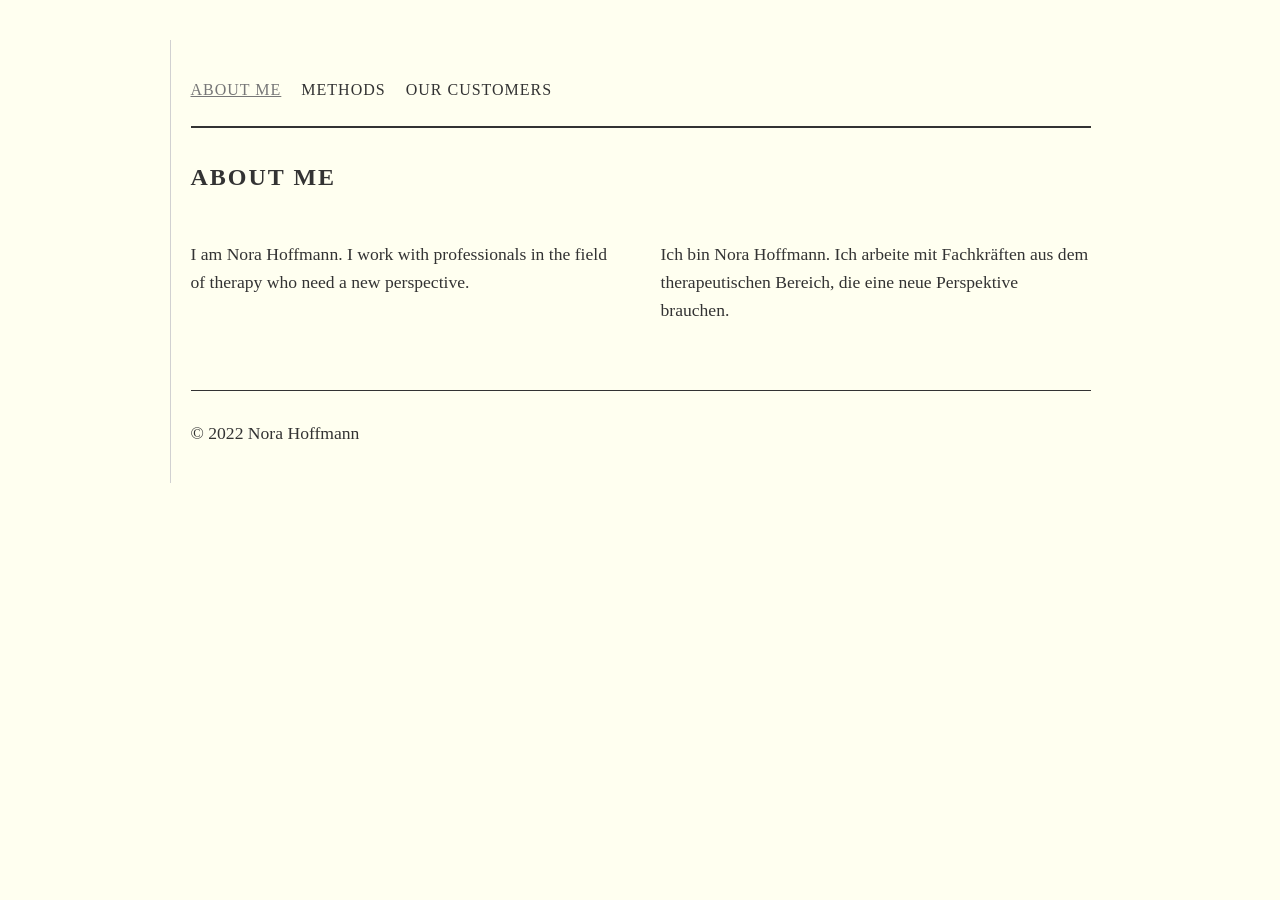
<file: index.html>
<!DOCTYPE html>
<html lang="en">
<head>
    <meta charset="UTF-8">
    <meta name="viewport" content="width=device-width, initial-scale=1.0">
    <title>About me</title>
    <link rel="stylesheet" href="style.css">
</head>
<body>

    <header>
        <nav>
            <ul class="nav-links">
                <li><a href="index.html" class="active">About me</a></li>
                <li><a href="methods.html">Methods</a></li>
                <li><a href="customers.html">Our Customers</a></li>
            </ul>
        </nav>
    </header>

    <main>
        <h1>About me</h1>
        <br>
        <div class="translation-grid">
            <div class="column">
                <p>I am Nora Hoffmann. I work with professionals in the field of therapy who need a new perspective.</p>
            </div>
            <div class="column">
                <p>Ich bin Nora Hoffmann. Ich arbeite mit Fachkräften aus dem therapeutischen Bereich, die eine neue Perspektive brauchen.</p>
            </div>
        </div>
    </main>

    <footer>
        <p>© 2022 Nora Hoffmann</p>
    </footer>

</body>
</html>
</file>
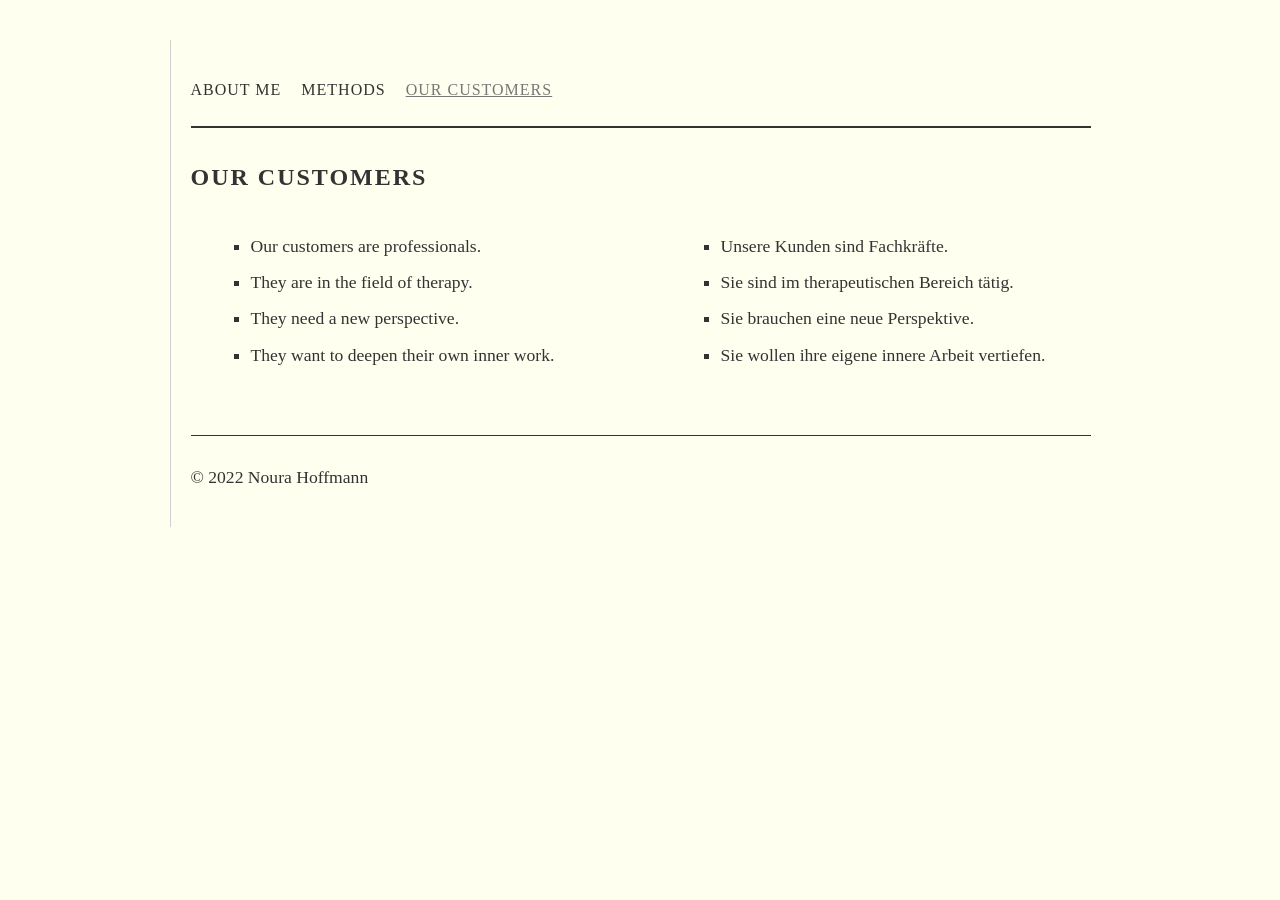
<file: customers.html>
<!DOCTYPE html>
<html lang="en">
<head>
    <meta charset="UTF-8">
    <meta name="viewport" content="width=device-width, initial-scale=1.0">
    <title>Our Customers</title>
    <link rel="stylesheet" href="style.css">
</head>
<body>

    <header>
        <nav>
            <ul class="nav-links">
                <li><a href="index.html">About me</a></li>
                <li><a href="methods.html">Methods</a></li>
                <li><a href="customers.html" class="active">Our Customers</a></li>
            </ul>
        </nav>
    </header>

    <main>
        <h1>Our Customers</h1>
        <br>
        <div class="translation-grid">
            <div class="column">
                <ul>
                    <li>Our customers are professionals.</li>
                    <li>They are in the field of therapy.</li>
                    <li>They need a new perspective.</li>
                    <li>They want to deepen their own inner work.</li>
                </ul>
            </div>
            <div class="column">
                <ul>
                    <li>Unsere Kunden sind Fachkräfte.</li>
                    <li>Sie sind im therapeutischen Bereich tätig.</li>
                    <li>Sie brauchen eine neue Perspektive.</li>
                    <li>Sie wollen ihre eigene innere Arbeit vertiefen.</li>
                </ul>
            </div>
        </div>
    </main>

    <footer>
        <p>© 2022 Noura Hoffmann</p>
    </footer>

</body>
</html>
</file>
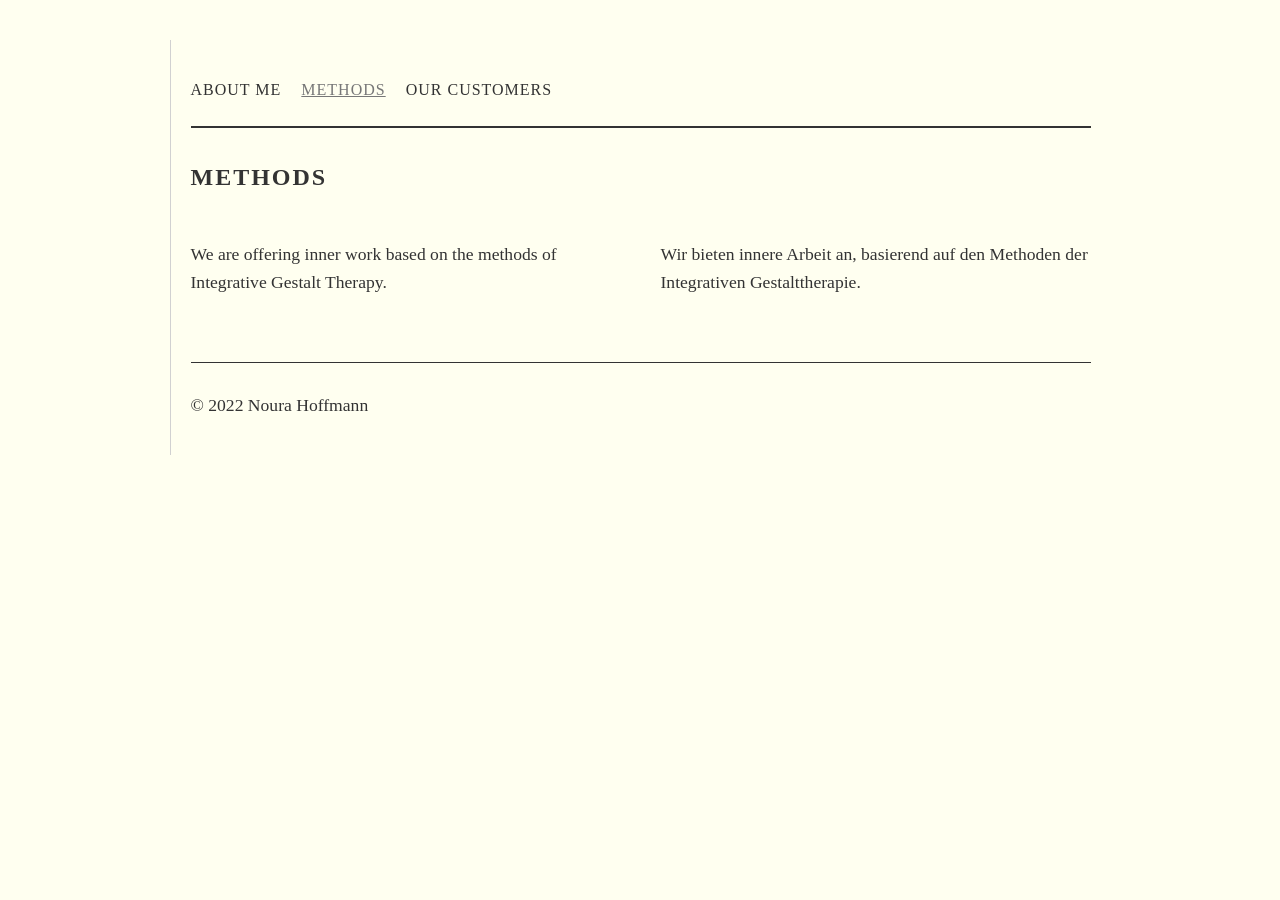
<file: methods.html>
<!DOCTYPE html>
<html lang="en">
<head>
    <meta charset="UTF-8">
    <meta name="viewport" content="width=device-width, initial-scale=1.0">
    <title>Methods</title>
    <link rel="stylesheet" href="style.css">
</head>
<body>

    <header>
        <nav>
            <ul class="nav-links">
                <li><a href="index.html">About me</a></li>
                <li><a href="methods.html" class="active">Methods</a></li>
                <li><a href="customers.html">Our Customers</a></li>
            </ul>
        </nav>
    </header>

    <main>
        <h1>Methods</h1>
        <br>
        <div class="translation-grid">
            <div class="column">
                <p>We are offering inner work based on the methods of Integrative Gestalt Therapy.</p>
            </div>
            <div class="column">
                <p>Wir bieten innere Arbeit an, basierend auf den Methoden der Integrativen Gestalttherapie.</p>
            </div>
        </div>
    </main>

    <footer>
        <p>© 2022 Noura Hoffmann</p>
    </footer>

</body>
</html>
</file>
<file: style.css>
body {
    background-color: #FFFFF0; /* Ivory */
    color: #333333; /* Charcoal */
    font-family: "Times New Roman", serif;
    line-height: 1.6;
    max-width: 900px; /* Widened slightly to give the two columns proper breathing room */
    margin: 40px auto;
    padding: 20px;
    border-left: 1px solid #d1d1d1;
}

header {
    border-bottom: 2px solid #333333;
    margin-bottom: 30px;
    padding-bottom: 15px;
}

h1 {
    text-transform: uppercase;
    letter-spacing: 2px;
    margin: 0;
    font-size: 1.5rem;
}

/* Minimalist Navigation Styles */
nav {
    margin-top: 15px;
}

.nav-links {
    list-style-type: none;
    padding: 0;
    margin: 0;
    display: flex;
    flex-wrap: wrap;
    gap: 20px;
}

.nav-links li {
    display: inline;
}

.nav-links a {
    color: #333333;
    text-decoration: none;
    font-size: 1rem;
    text-transform: uppercase;
    letter-spacing: 1px;
    transition: color 0.2s ease;
}

.nav-links a:hover, 
.nav-links a.active {
    color: #777777;
    text-decoration: underline;
}

main {
    margin-top: 20px;
}

/* Two-Column Translation Grid */
.translation-grid {
    display: grid;
    grid-template-columns: 1fr 1fr;
    gap: 40px; /* Clear gutter space between languages */
    align-items: start;
}

.column {
    width: 100%;
}

p {
    font-size: 1.1rem;
    margin-bottom: 1rem;
}

ul {
    list-style-type: square;
    margin-left: 20px;
    margin-top: 10px;
}

li {
    margin-bottom: 0.5rem;
    font-size: 1.1rem;
}

footer {
    margin-top: 50px;
    font-size: 0.9rem;
    border-top: 1px solid #333;
    padding-top: 10px;
}
</file>
